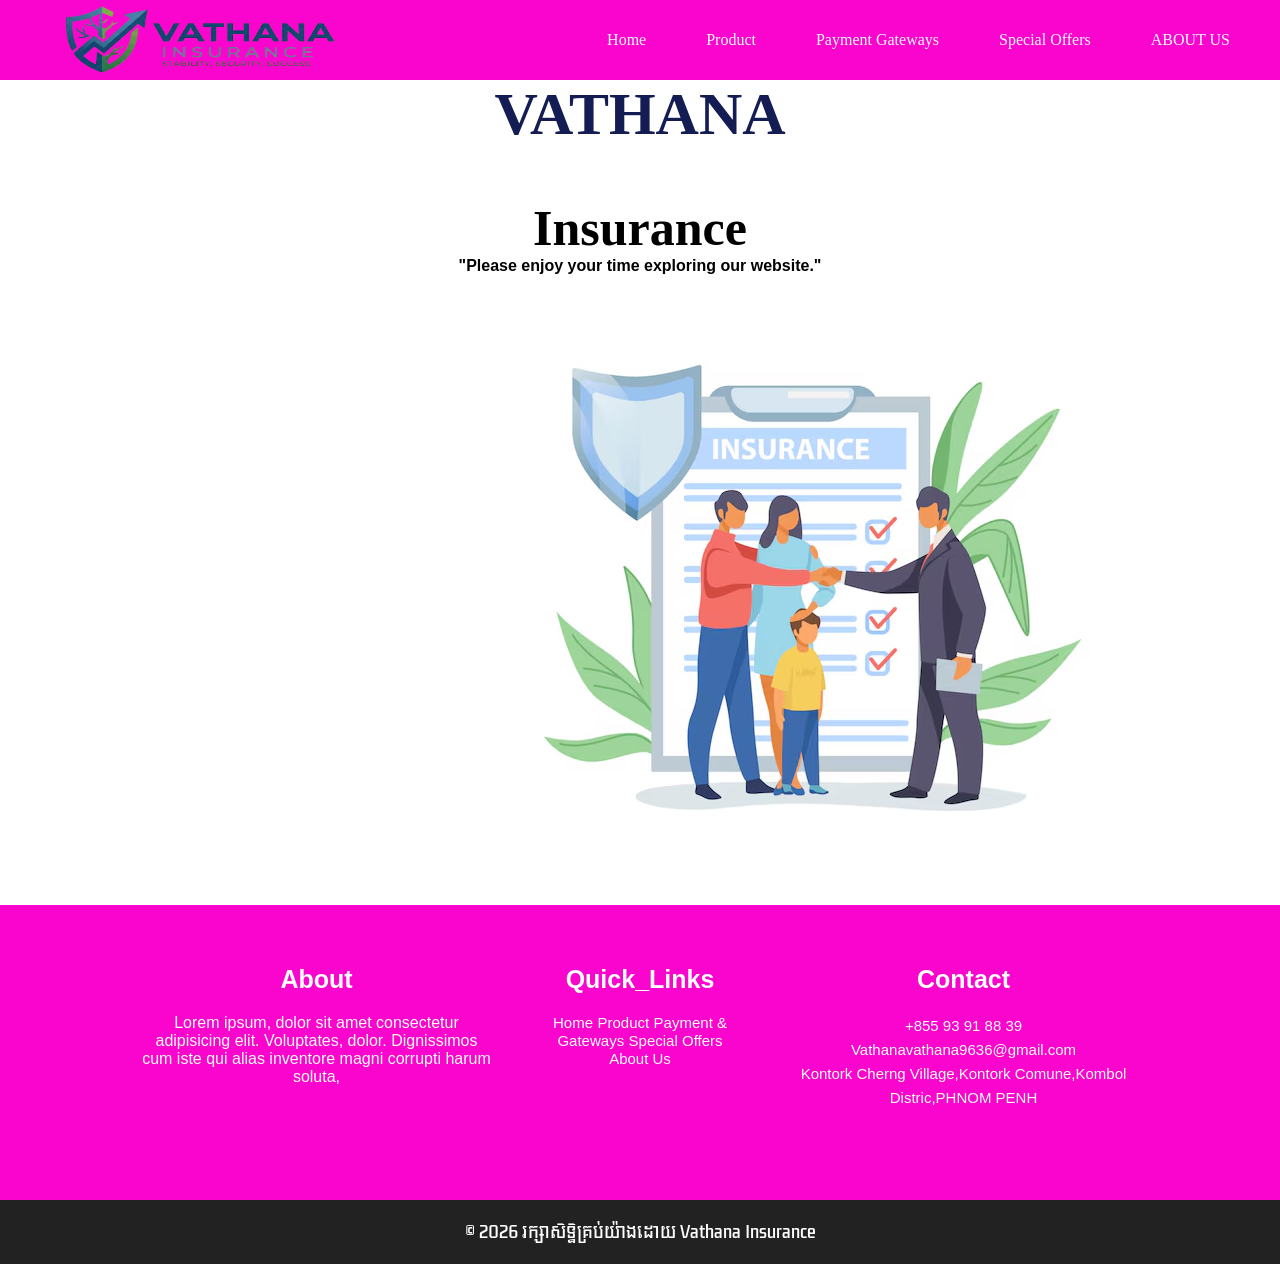
<file: Index.html>
<!DOCTYPE html>
<html lang="km">
<head>
    <meta charset="UTF-8">
    <meta name="viewport" content="width=device-width, initial-scale=1.0">
    <title>Vathana Insurance</title>
    <link rel="stylesheet" href="style.css">
    <link rel="preconnect" href="https://fonts.googleapis.com">
<link rel="preconnect" href="https://fonts.gstatic.com" crossorigin>
<link href="https://fonts.googleapis.com/css2?family=Kdam+Thmor+Pro&family=Moul&family=Moulpali&display=swap" rel="stylesheet">
</head>
<body>

    <nav class="navbar">
        <div class="logo">
        <img src="/Photo/LogoPJ.png" alt="">
        </div>
        <ul class="nav-links">
            <li><a href="#">Home</a></li>
            <li><a href="product.html">Product</a></li>
            <li><a href="pay.html">Payment Gateways</a></li>
            <li><a href="sp-offer.html">Special Offers</a></li>
            <li><a href="aboutus.html">ABOUT US</a></li>
        </ul>
    </nav>
    <!-- ធ្ចើនៅលើHome -->
    
    
    
    <div id="home" class="home">
        <H1 class="title1">VATHANA</H2>
    
        <h2 class="title2">Insurance</h2>
        <h2 class="title3"></h2>
        <h4 class="title4">"Please enjoy your time exploring our website."</h4>
        <div class="pic1">
        <img src="/Photo/Test.avif" alt="">
    </div>
        
 

    <footer class="footer1">
        <div class="container">
            <div class="about">
                <h3>About</h3>
                <p>Lorem ipsum, dolor sit amet consectetur adipisicing elit. Voluptates, dolor. Dignissimos cum iste qui alias inventore magni corrupti harum soluta, </p>

            </div>

            <div class="Quick_Links">
                <h3>Quick_Links</h3>
                <div class="aref">
                    <a href="#">Home</a>
                    <a href="product.html">Product</a>
                    <a href="pay.html">Payment & Gateways</a>
                    <a href="sp-offer.html">Special Offers</a>
                    <a href="aboutus.html">About Us</a>
                </div>
            </div>

            <div class="contact">
                <h3>Contact</h3>
                <ul>
                    <li>
                        <p>+855 93 91 88 39</p>
                    </li>
                
                
                    <li>
                        <p>Vathanavathana9636@gmail.com</p>
                    </li>
                
                
                    <li>
                        <p>Kontork Cherng Village,Kontork Comune,Kombol Distric,PHNOM PENH</p>
                    </li>
                </ul>
            </div>

        </div>
    </footer>


    <footer>
    <p class="down">&copy; 2026 រក្សាសិទ្ធិគ្រប់យ៉ាងដោយ Vathana Insurance</p>
    </footer>

</body>
</html>
</file>
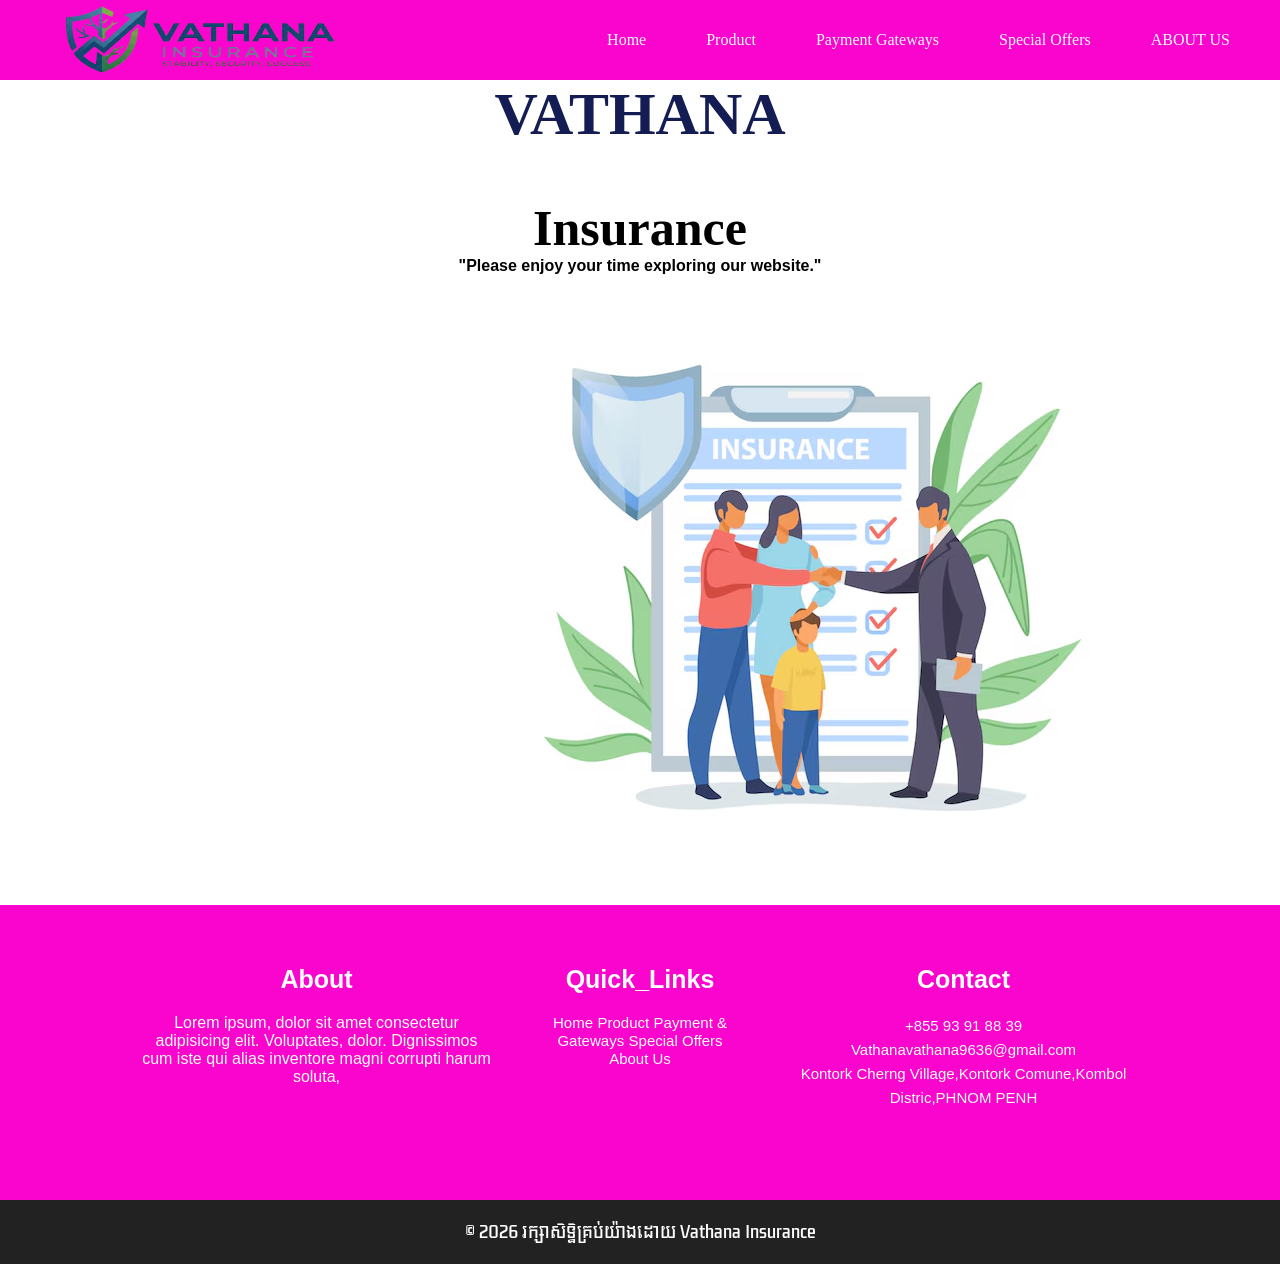
<file: index.html>
<!DOCTYPE html>
<html lang="km">
<head>
    <meta charset="UTF-8">
    <meta name="viewport" content="width=device-width, initial-scale=1.0">
    <title>Vathana Insurance</title>
    <link rel="stylesheet" href="style.css">
    <link rel="preconnect" href="https://fonts.googleapis.com">
<link rel="preconnect" href="https://fonts.gstatic.com" crossorigin>
<link href="https://fonts.googleapis.com/css2?family=Kdam+Thmor+Pro&family=Moul&family=Moulpali&display=swap" rel="stylesheet">
</head>
<body>

    <nav class="navbar">
        <div class="logo">
        <img src="./Photo/LogoPJ.png" alt="">
        </div>
        <ul class="nav-links">
            <li><a href="#">Home</a></li>
            <li><a href="product.html">Product</a></li>
            <li><a href="pay.html">Payment Gateways</a></li>
            <li><a href="sp-offer.html">Special Offers</a></li>
            <li><a href="aboutus.html">ABOUT US</a></li>
        </ul>
    </nav>
    <!-- ធ្ចើនៅលើHome -->
    
    
    
    <div id="home" class="home">
        <H1 class="title1">VATHANA</H2>
    
        <h2 class="title2">Insurance</h2>
        <h2 class="title3"></h2>
        <h4 class="title4">"Please enjoy your time exploring our website."</h4>
        <div class="pic1">
        <img src="./Photo/Test.avif" alt="">
    </div>
        
 

    <footer class="footer1">
        <div class="container">
            <div class="about">
                <h3>About</h3>
                <p>Lorem ipsum, dolor sit amet consectetur adipisicing elit. Voluptates, dolor. Dignissimos cum iste qui alias inventore magni corrupti harum soluta, </p>

            </div>

            <div class="Quick_Links">
                <h3>Quick_Links</h3>
                <div class="aref">
                    <a href="#">Home</a>
                    <a href="product.html">Product</a>
                    <a href="pay.html">Payment & Gateways</a>
                    <a href="sp-offer.html">Special Offers</a>
                    <a href="aboutus.html">About Us</a>
                </div>
            </div>

            <div class="contact">
                <h3>Contact</h3>
                <ul>
                    <li>
                        <p>+855 93 91 88 39</p>
                    </li>
                
                
                    <li>
                        <p>Vathanavathana9636@gmail.com</p>
                    </li>
                
                
                    <li>
                        <p>Kontork Cherng Village,Kontork Comune,Kombol Distric,PHNOM PENH</p>
                    </li>
                </ul>
            </div>

        </div>
    </footer>


    <footer>
    <p class="down">&copy; 2026 រក្សាសិទ្ធិគ្រប់យ៉ាងដោយ Vathana Insurance</p>
    </footer>

</body>
</html>
</file>
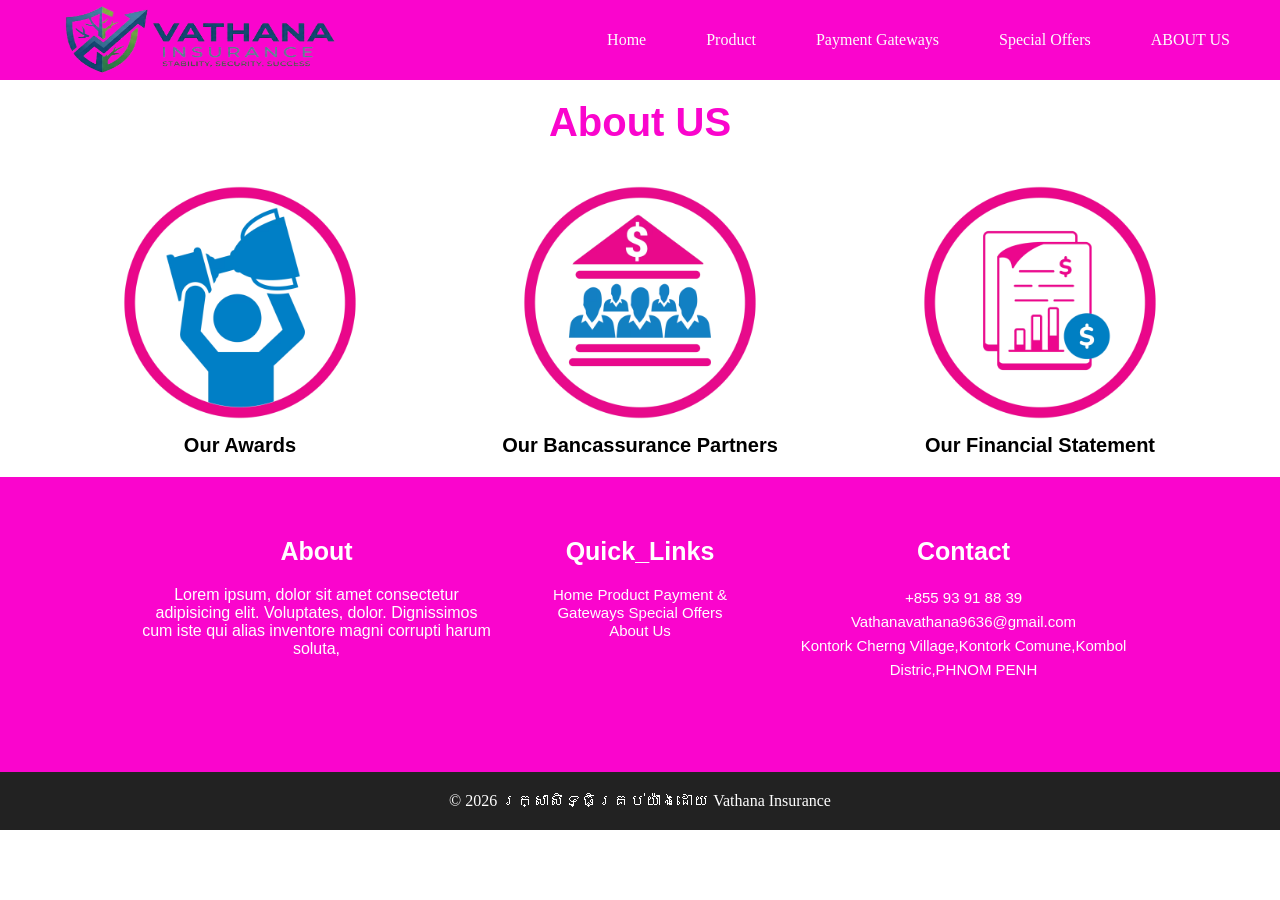
<file: aboutus.html>
<!DOCTYPE html>
<html lang="en">
<head>
    <meta charset="UTF-8">
    <meta name="viewport" content="width=device-width, initial-scale=1.0">
    <title>Document</title>
    <link rel="stylesheet" href="style.css">
</head>
<body>
    <nav class="navbar">
        <div class="logo">
        <img src="./Photo/LogoPJ.png" alt="">
        </div>
        <ul class="nav-links">
            <li><a href="index.html">Home</a></li>
            <li><a href="product.html">Product</a></li>
            <li><a href="pay.html">Payment Gateways</a></li>
            <li><a href="sp-offer.html">Special Offers</a></li>
            <li><a href="#">ABOUT US</a></li>
        </ul>
    </nav>

    
    <h1 class="abu">About US</h1>
    <div id="aboutus" class="aboutus">

        <div class="items">
        <img src="./Photo/Ouraward.webp" alt="">
        <p class="p1">Our Awards</p>
        
        </div>

        <div class="items">
        <img src="./Photo/OurbancassurancePartners.webp" alt="">
        <p class="p1">Our Bancassurance Partners</p>
        </div>

        <div class="items">
        <img src="./Photo/OurFinancialStatement.webp" alt="">
        <p class="p1">Our Financial Statement</p>
        </div>

    </div>

     <footer class="footer1">
        <div class="container">
            <div class="about">
                <h3>About</h3>
                <p>Lorem ipsum, dolor sit amet consectetur adipisicing elit. Voluptates, dolor. Dignissimos cum iste qui alias inventore magni corrupti harum soluta, </p>

            </div>

            <div class="Quick_Links">
                <h3>Quick_Links</h3>
                <div class="aref">
                    <a href="index.html">Home</a>
                    <a href="product.html">Product</a>
                    <a href="pay.html">Payment & Gateways</a>
                    <a href="sp-offer.html">Special Offers</a>
                    <a href="#">About Us</a>
                </div>
            </div>

            <div class="contact">
                <h3>Contact</h3>
                <ul>
                    <li>
                        <p>+855 93 91 88 39</p>
                    </li>
                
                
                    <li>
                        <p>Vathanavathana9636@gmail.com</p>
                    </li>
                
                
                    <li>
                        <p>Kontork Cherng Village,Kontork Comune,Kombol Distric,PHNOM PENH</p>
                    </li>
                </ul>
            </div>

        </div>
    </footer>


    <footer>
    <p class="down">&copy; 2026 រក្សាសិទ្ធិគ្រប់យ៉ាងដោយ Vathana Insurance</p>
    </footer>
    
</body>
</html>
</file>
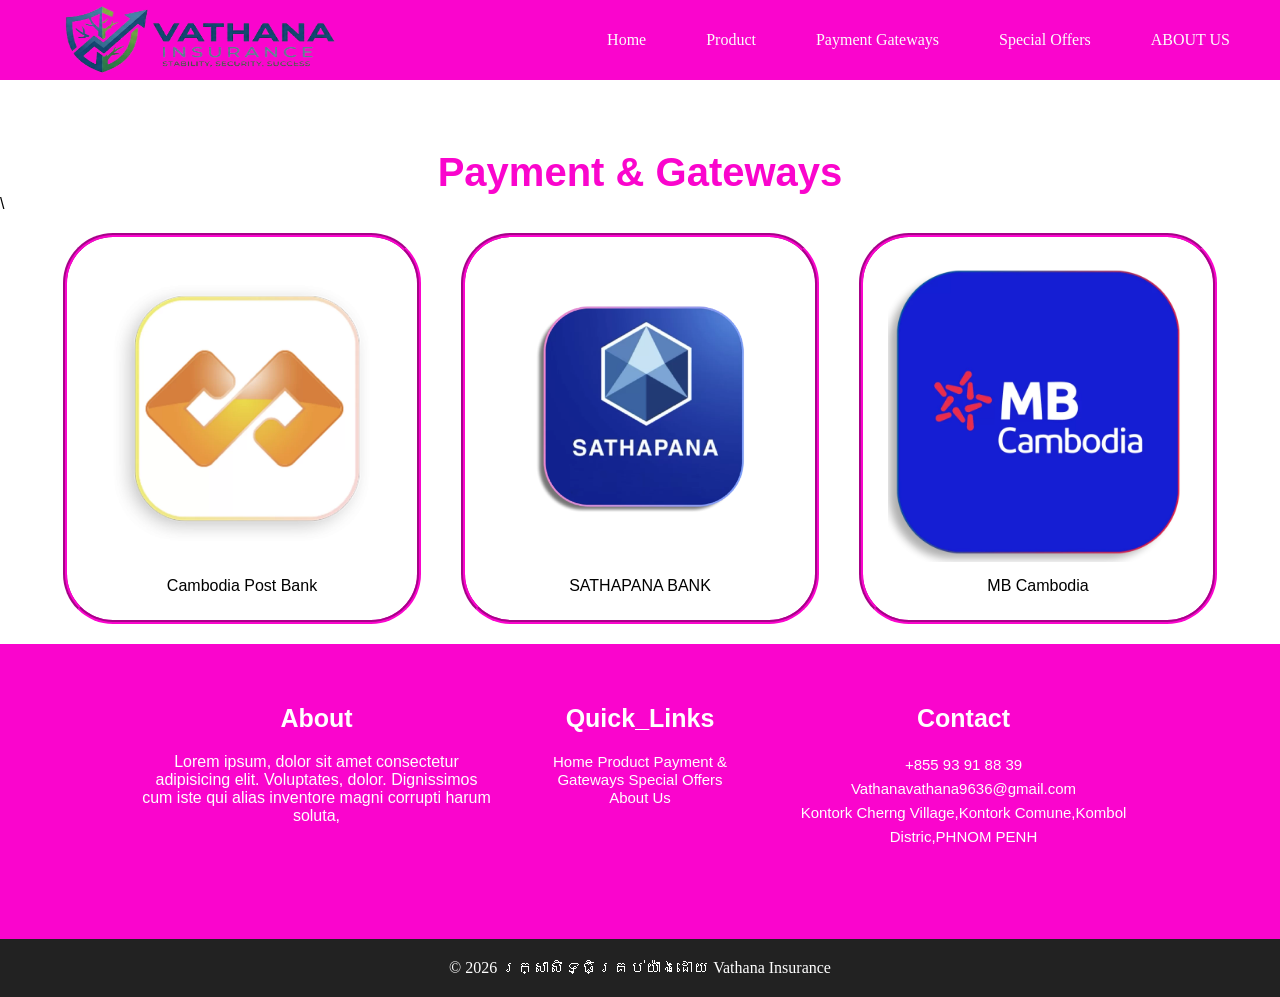
<file: pay.html>
<!DOCTYPE html>
<html lang="en">
<head>
    <meta charset="UTF-8">
    <meta name="viewport" content="width=device-width, initial-scale=1.0">
    <title>Document</title>
    <link rel="stylesheet" href="style.css">
</head>
<body>
     <nav class="navbar">
        <div class="logo">
        <img src="./Photo/LogoPJ.png" alt="">
        </div>
        <ul class="nav-links">
            <li><a href="index.html">Home</a></li>
            <li><a href="product.html">Product</a></li>
            <li><a href="#">Payment Gateways</a></li>
            <li><a href="sp-offer.html">Special Offers</a></li>
            <li><a href="aboutus.html">ABOUT US</a></li>
        </ul>
    </nav>

     <h2 id="payment">Payment & Gateways</h2>\
    <h2></h2>
    <div id="pay" class="pay">
        <div class="items">
        <img  src="./Photo/Bank.webp" alt="">
        <p class="p">Cambodia Post Bank</p>
        </div>
        <div class="items">
            <img  src="./Photo/bank1.webp" alt="">
            <p class="p">SATHAPANA BANK</p>
        </div>
        <div class="items">
            <img  src="./Photo/bank2.webp" alt="">
            <p class="p">MB Cambodia</p>
        </div>
       
    </div>

     <footer class="footer1">
        <div class="container">
            <div class="about">
                <h3>About</h3>
                <p>Lorem ipsum, dolor sit amet consectetur adipisicing elit. Voluptates, dolor. Dignissimos cum iste qui alias inventore magni corrupti harum soluta, </p>

            </div>

            <div class="Quick_Links">
                <h3>Quick_Links</h3>
                <div class="aref">
                    <a href="index.html">Home</a>
                    <a href="product.html">Product</a>
                    <a href="#">Payment & Gateways</a>
                    <a href="sp-offer.html">Special Offers</a>
                    <a href="aboutus.html">About Us</a>
                </div>
            </div>

            <div class="contact">
                <h3>Contact</h3>
                <ul>
                    <li>
                        <p>+855 93 91 88 39</p>
                    </li>
                
                
                    <li>
                        <p>Vathanavathana9636@gmail.com</p>
                    </li>
                
                
                    <li>
                        <p>Kontork Cherng Village,Kontork Comune,Kombol Distric,PHNOM PENH</p>
                    </li>
                </ul>
            </div>

        </div>
    </footer>


    <footer>
    <p class="down">&copy; 2026 រក្សាសិទ្ធិគ្រប់យ៉ាងដោយ Vathana Insurance</p>
    </footer>
</body>
</html>
</file>
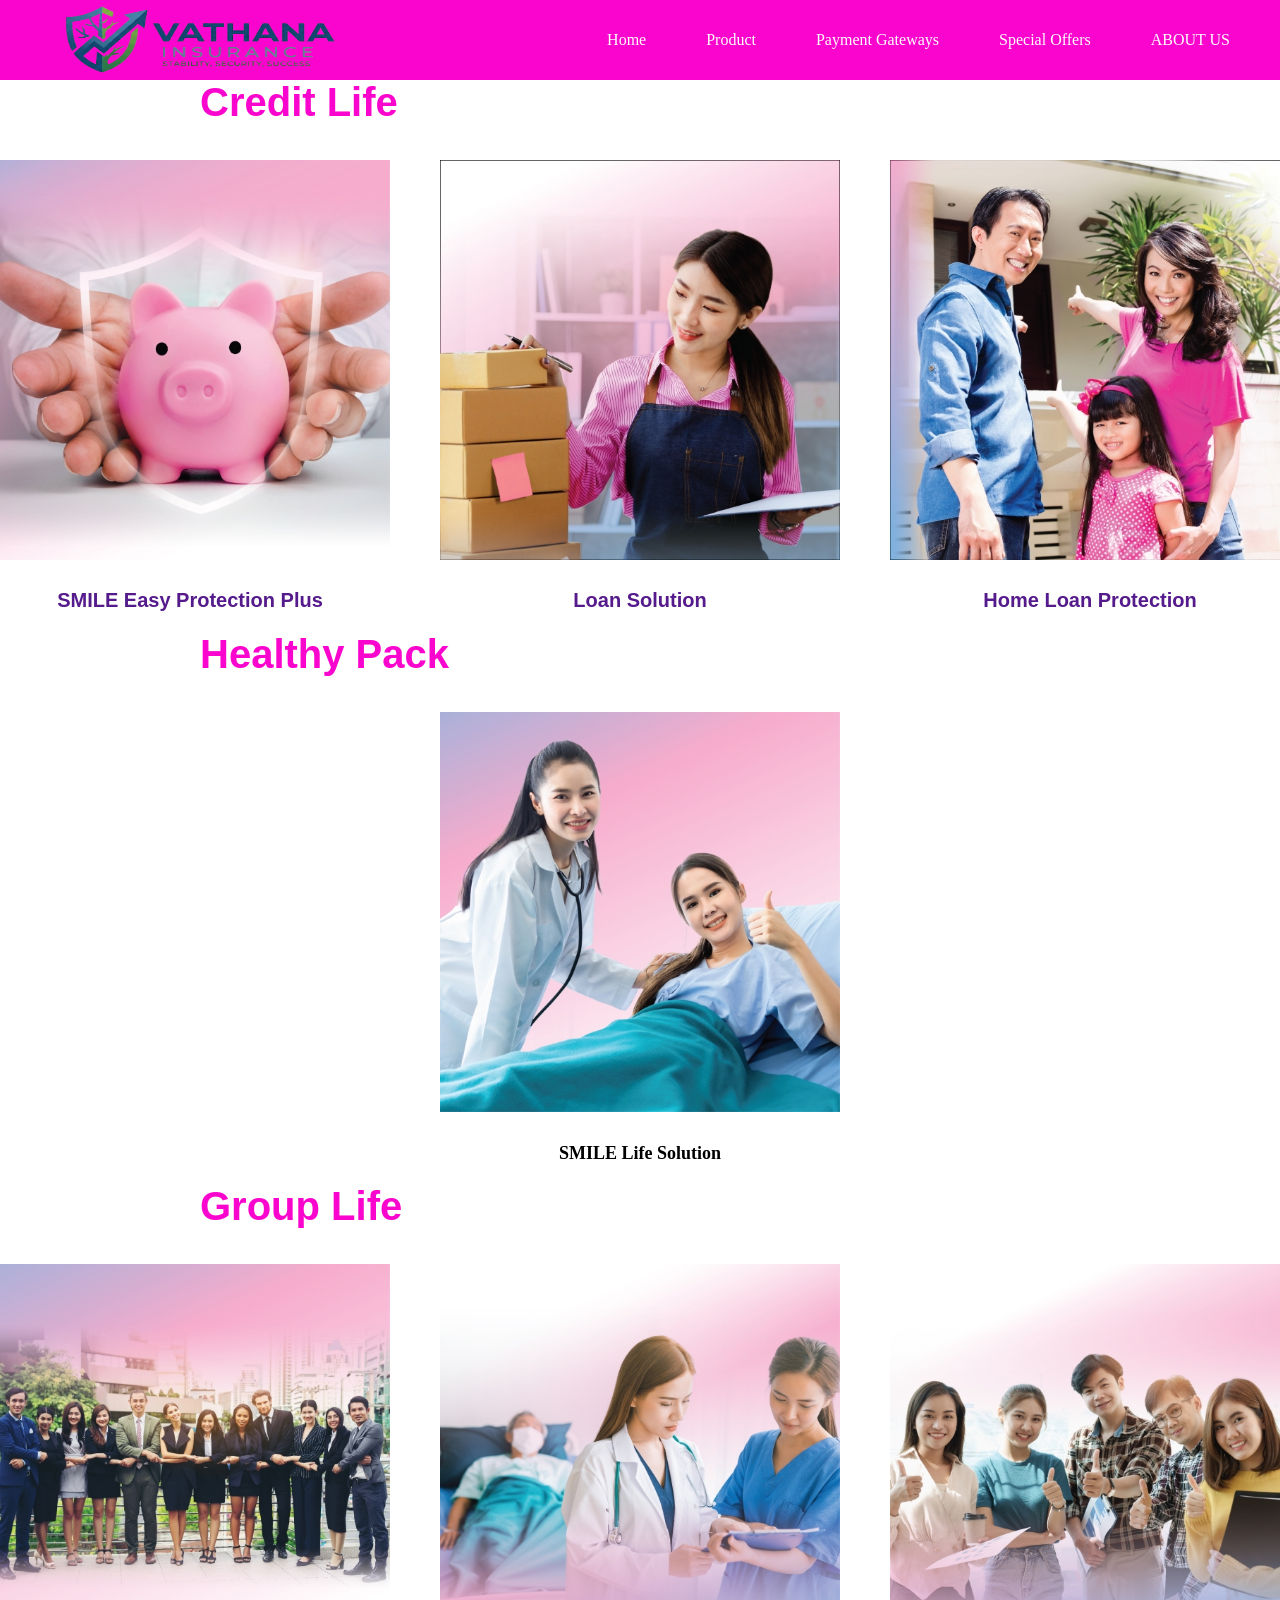
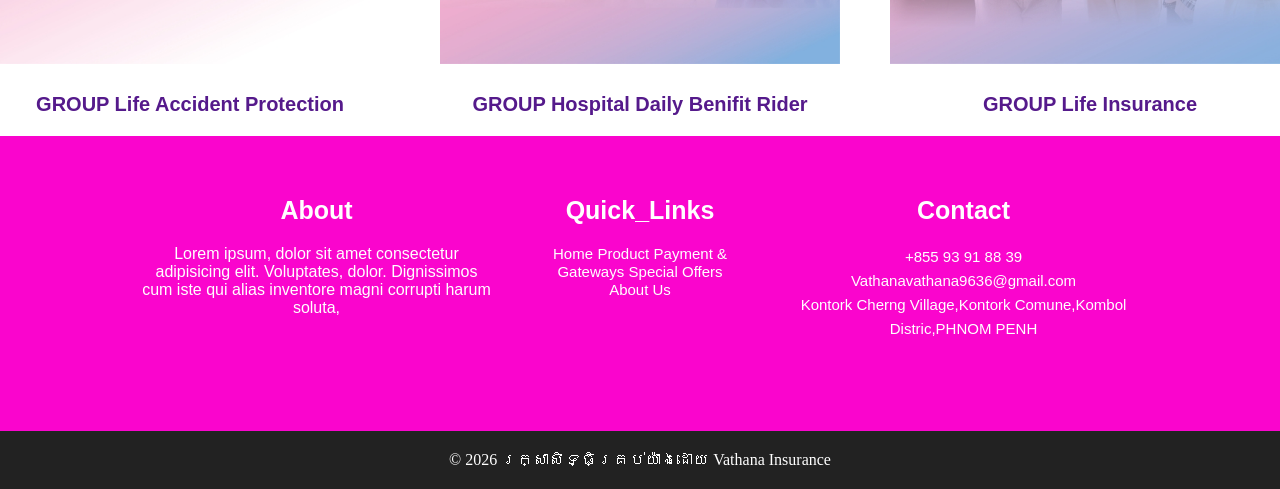
<file: product.html>
<!DOCTYPE html>
<html lang="en">
<head>
    <meta charset="UTF-8">
    <meta name="viewport" content="width=device-width, initial-scale=1.0">
    <title>Document</title>
    <link rel="stylesheet" href="style.css">
</head>
<body>

    <nav class="navbar">
        <div class="logo">
        <img src="./Photo/LogoPJ.png" alt="">
        </div>
        <ul class="nav-links">
            <li><a href="index.html">Home</a></li>
            <li><a href="#">Product</a></li>
            <li><a href="pay.html">Payment Gateways</a></li>
            <li><a href="sp-offer.html">Special Offers</a></li>
            <li><a href="aboutus.html">ABOUT US</a></li>
        </ul>
    </nav>
     <h2 id="ordianary">Credit Life</h2>
    <div id="product" class="product">
        
        
        <div class="items"> 
            <img  src="./Photo/pigprotect.jpg" alt="">
            <p class="p"><a href="">SMILE Easy Protection Plus </a></p>
        </div>
        
        <div class="items"> 
            <img  src="./Photo/loan solution.jpg" alt="">
            <p class="p"><a href="">Loan Solution</a></p>
        </div>
        
        <div class="items">
            <img  src="./Photo/homeloan.jpg" alt="">
            <p class="p"><a href="">Home Loan Protection</a></p>
        </div>



        
    </div>
    <h2 id="ordianary">Healthy Pack</h2>
    <div id="product" class="product">
        
        
        <div class="items"> 
            <img  src="./Photo/healthy.jpg" alt="">
            <p class="p">SMILE Life Solution<a href=""></a></p>
        </div>
        
       



        
    </div>
    <h2 id="ordianary">Group Life</h2>
    <div id="product" class="product">
        
        
        <div class="items"> 
            <img  src="./Photo/Group-Life-Accident Protection.jpg" alt="">
            <p class="p"><a href="">GROUP Life Accident Protection</a></p>
        </div>
        
        <div class="items"> 
            <img  src="./Photo/Grooup-Hospital-Daily-Benifits-Rider.jpg" alt="">
            <p class="p"><a href="">GROUP Hospital Daily Benifit Rider</a></p>
        </div>
        
        <div class="items">
            <img  src="./Photo/Group-Lift-Insurance.jpg" alt="">
            <p class="p"><a href="">GROUP Life Insurance</a></p>
        </div>



        
    </div>

     <footer class="footer1">
        <div class="container">
            <div class="about">
                <h3>About</h3>
                <p>Lorem ipsum, dolor sit amet consectetur adipisicing elit. Voluptates, dolor. Dignissimos cum iste qui alias inventore magni corrupti harum soluta, </p>

            </div>

            <div class="Quick_Links">
                <h3>Quick_Links</h3>
                <div class="aref">
                    <a href="index.html">Home</a>
                    <a href="#">Product</a>
                    <a href="pay.html">Payment & Gateways</a>
                    <a href="sp-offer.html">Special Offers</a>
                    <a href="aboutus.html">About Us</a>
                </div>
            </div>

            <div class="contact">
                <h3>Contact</h3>
                <ul>
                    <li>
                        <p>+855 93 91 88 39</p>
                    </li>
                
                
                    <li>
                        <p>Vathanavathana9636@gmail.com</p>
                    </li>
                
                
                    <li>
                        <p>Kontork Cherng Village,Kontork Comune,Kombol Distric,PHNOM PENH</p>
                    </li>
                </ul>
            </div>

        </div>
    </footer>


    <footer>
    <p class="down">&copy; 2026 រក្សាសិទ្ធិគ្រប់យ៉ាងដោយ Vathana Insurance</p>
    </footer>
</body>
</html>
</file>
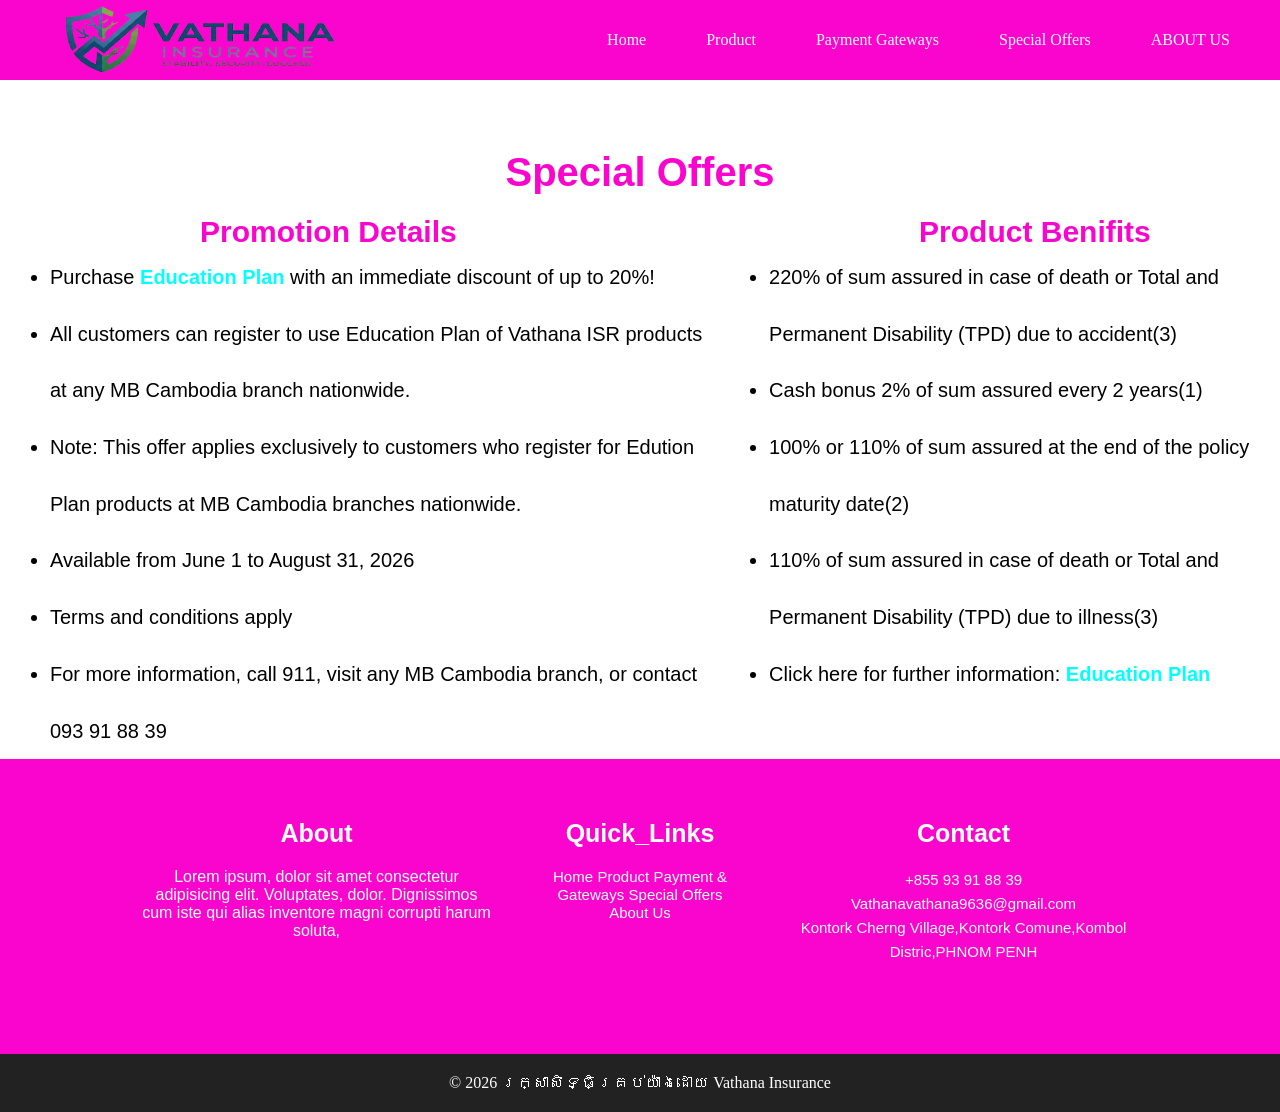
<file: sp-offer.html>
<!DOCTYPE html>
<html lang="en">
<head>
    <meta charset="UTF-8">
    <meta name="viewport" content="width=device-width, initial-scale=1.0">
    <title>Document</title>
    <link rel="stylesheet" href="style.css">
</head>
<body>
<nav class="navbar">
        <div class="logo">
        <img src="./Photo/LogoPJ.png" alt="">
        </div>
        <ul class="nav-links">
            <li><a href="index.html">Home</a></li>
            <li><a href="product.html">Product</a></li>
            <li><a href="pay.html">Payment Gateways</a></li>
            <li><a href="#">Special Offers</a></li>
            <li><a href="aboutus.html">ABOUT US</a></li>
        </ul>
    </nav>

     <h1 id="Serv1">Special Offers</h1>
    
    <div id="special-offer" class="special-offer">
        <div class="A1">
        <h1 class="A2">Promotion Details</h1>
        <ul>
            <li>Purchase <a href="">Education Plan</a> with an immediate discount of up to 20%!</li>
            <li>All customers can register to use Education Plan of Vathana ISR products at any MB Cambodia branch nationwide.</li>
            <li>Note: This offer applies exclusively to customers who register for Edution Plan products at MB Cambodia branches nationwide.</li>
            <li>Available from June 1 to August 31, 2026</li>
            <li>Terms and conditions apply</li>
            <li>For more information, call 911, visit any MB Cambodia branch, or contact 093 91 88 39</li>
        </ul>
        </div>
        <div class="A1">
            <h1 class="A2">Product Benifits</h1>
            <ul>
                <li>220% of sum assured in case of death or Total and Permanent Disability (TPD) due to accident(3)</li>
                <li>Cash bonus 2% of sum assured every 2 years(1) </li>
                <li>100% or 110% of sum assured at the end of the policy maturity date(2) </li>
                <li>110% of sum assured in case of death or Total and Permanent Disability (TPD) due to illness(3)</li>
                <li>Click here for further information: <a href="">Education Plan</a></li>
            </ul>
        </div>
  
    </div>

     <footer class="footer1">
        <div class="container">
            <div class="about">
                <h3>About</h3>
                <p>Lorem ipsum, dolor sit amet consectetur adipisicing elit. Voluptates, dolor. Dignissimos cum iste qui alias inventore magni corrupti harum soluta, </p>

            </div>

            <div class="Quick_Links">
                <h3>Quick_Links</h3>
                <div class="aref">
                    <a href="index.html">Home</a>
                    <a href="product.html">Product</a>
                    <a href="pay.html">Payment & Gateways</a>
                    <a href="#">Special Offers</a>
                    <a href="aboutus.html">About Us</a>
                </div>
            </div>

            <div class="contact">
                <h3>Contact</h3>
                <ul>
                    <li>
                        <p>+855 93 91 88 39</p>
                    </li>
                
                
                    <li>
                        <p>Vathanavathana9636@gmail.com</p>
                    </li>
                
                
                    <li>
                        <p>Kontork Cherng Village,Kontork Comune,Kombol Distric,PHNOM PENH</p>
                    </li>
                </ul>
            </div>

        </div>
    </footer>


    <footer>
    <p class="down">&copy; 2026 រក្សាសិទ្ធិគ្រប់យ៉ាងដោយ Vathana Insurance</p>
    </footer>

</body>
</html>
</file>
<file: style.css>
* {
    margin: 0;
    padding: 0;
    box-sizing: border-box;
    font-family: 'Khmer OS Battambang', sans-serif; 
}


html {
    scroll-behavior: smooth;
}


.navbar {
    position: sticky; 
    top: 0;
    width: 100%;
    height: 80px;
    background-color:#fa05cd;
    display: flex;
    justify-content: space-between;
    align-items: center;
    padding: 15px 50px;
    z-index: 1000;
   
    
}

.navbar .logo {
    color: white;
    font-size: 29px;
    font-weight: bold;
    font-family: Georgia, 'Times New Roman', Times, serif;
    
    
}
.navbar img{
    width: 300px;
    height: 230px;
    margin-top: 30px;
    
}
.navbar .logo .H{
    font-family:Georgia, 'Times New Roman', Times, serif;
    color: white;
}

.nav-links {
    display: flex;
    list-style: none;
    
}

.nav-links li {
    margin-left: 60px;;
}

.nav-links a {
    color: rgb(252, 252, 252);
    text-decoration: none;
    font-size: 16px;
    transition: 0.3s;
    font-family: Georgia, 'Times New Roman', Times, serif;
}

.nav-links a:hover {
    color: #ff9900;
    
    
}


.tittle1{
    margin-bottom: 500px;
    font-family: Georgia, 'Times New Roman', Times, serif;
    color: red;
}



.home{
    height: auto;
}


.home .title1{
    text-align: center;
    font-family: Georgia, 'Times New Roman', Times, serif;
    font-size: 60px;
    color: rgb(19, 29, 83);
    
    font-weight: bold;
}
.home .title2{
    text-align: center;
    font-family: Georgia, 'Times New Roman', Times, serif;
    font-size: 50px;
    margin-top: 50px;
    
    background:linear-gradient(red orange yellow green blue purple)
    
}
.home .title4{
    text-align: center;
    font-family: Arial, Helvetica, sans-serif;
}

.home .pic1{
    margin-left: 500px;
}
/* ធ្វើទំព័រដំបូងរួចរាល់ */





/* ទំព៍រផលិតផល */
#product-title{
    text-align: center;
    font-family: Georgia, 'Times New Roman', Times, serif;
    font-size: 50px ;
}
#ordianary{
    margin-left: 200px;
    font-family: Arial, Helvetica, sans-serif;
    font-weight: bold;
    font-size: 40px;
    color:#fa05cd;
}
.product{
    display: flex;
    padding: 10px;
    justify-content: center;
    text-align: center;
    margin-bottom: 10px;
}

.product .items img{
    margin: 25px;
    width: 400px;
    
    
}
.product .p {
    font-size: 18px;
    color: #000000;
    font-family: Georgia, 'Times New Roman', Times, serif;
    font-weight: bold;

}
.product .p a{
    font-family: Arial, Helvetica, sans-serif;
    font-weight: bold;
    font-size: 20px;
    text-decoration: none;
}
.product .p a:hover{
    color:#fa05cd;
}
/* រូចរាល់ */

/* payment */
#payment{
    text-align: center;
    margin-top: 70px;
    font-size: 40px;
    font-family: Arial, Helvetica, sans-serif;
    color: #fa05cd;
}
.pay{
    display: flex;
    justify-content: center;
    
    flex-wrap: wrap;
}

.pay .items {
    
    padding: 25px;
    justify-content: center;
    text-align: center;
    margin-bottom: 10px;
    border: 4px groove #fa05cd;
    border-radius: 50px;
    margin: 20px;
    
}
.pay .items img{
    
    width: 300px;
    height: auto;
    display: block;
    margin: 0px auto 15px auto;
}
#Serv1{
    text-align: center;
    font-family: Arial, Helvetica, sans-serif;
    font-size: 40px;
    margin-top: 70px;
    color: #fa05cd;
    
}

.special-offer{
    display: flex;
    flex-direction: row;
    /* flex-wrap: wrap; */
    
   
}
 .A2{
    margin: auto;
    margin-left: 200px;
    font-family: Arial, Helvetica, sans-serif;
    font-size: 30px;
    color: #fa05cd;
}
.special-offer .A1 .A2{
    margin: auto;
    margin-left: 200px;
    font-family: Arial, Helvetica, sans-serif;
    font-size: 30px;
    color: #fa05cd;
}
.special-offer ul li{
    margin-left: 50px;
    font-family: Arial, Helvetica, sans-serif;
    font-size: 20px;
    margin-bottom: auto;
    line-height: 1.5cm;
    
}
.special-offer ul li a{
    color: aqua;
    font-weight: bold;
    font-family: Arial, Helvetica, sans-serif;
    text-decoration: none;
}
.special-offer ul li a:hover{
    color: #fa05cd;
}

/* About Us */

.abu{
    text-align: center;
    font-family: Arial, Helvetica, sans-serif;
    font-size: 40px;
    color: #fa05cd;
    margin-top: 20px;
}

.aboutus{
    display: flex;
    padding: 10px;
    justify-content: center;
    text-align: center;
    margin-bottom: 10px;
}
.aboutus .items img{
    width: 400px;
}
.aboutus .p1{
    font-size: 20px;
    font-family: Arial, Helvetica, sans-serif;
    color: black;
    font-weight: bold;
    
}















#home { background-color: white; }
#product { background-color: rgb(255, 255, 255); }
#pay { background-color: white; }
#special-offer { background-color: white; }
#aboutus { background-color: white; }

h1 {
    font-size: 36px;
    margin-bottom: 20px;
    color: #222;
}

.footer1{
    width: 100%;
    height: auto;
    padding: 60px 11% 90px;
    background-color: #fa05cd;
    font-family: Arial, Helvetica, sans-serif;
}
.container{
    display: grid;
    grid-template-columns: 2fr 1fr 2fr;
    grid-gap: 60px;
}
.container h3{
    font-size: 25px;
    font-family: Arial, Helvetica, sans-serif;
    margin-bottom: 20px;
    position: relative;
}
.aboutus > p{
    font-size: 15px;
    opacity: .8;
    line-height: 1.6;
}
.Quick-Links{
    display: flex;
    flex-direction: column;
}
.Quick_Links .aref a{
    text-decoration: none;
    color: white;
    font-size: 15px;
}
.aref a:hover{
    color: #000000;
}

.contact ul{
    list-style: none;
    padding: 0;
    margin: 0;
}
.contact ul li{
    margin: bottom 10px; ;
}
.contact ul li p{
    font-size: 15px;
    color: white;
    line-height: 1.6;
    word-break: break-word;
}



footer{
    background-color: #222;
    color: white;
    text-align: center;
    padding: 20px;
}
.down{
    font-family: 'Kdam Thmor Pro';
}
</file>
